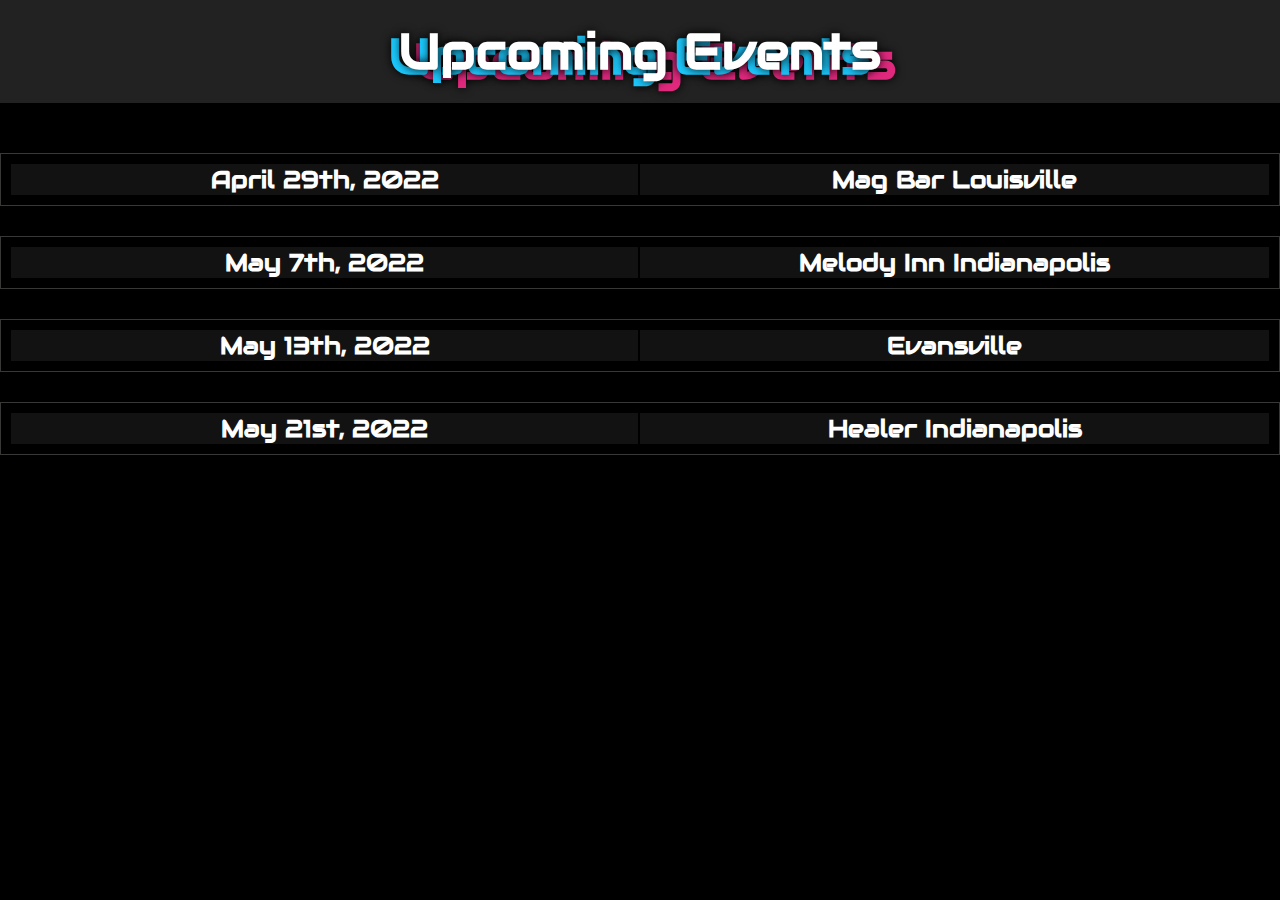
<file: events.html>
<!DOCTYPE html>
<html lang="en">
<head>
    <meta charset="UTF-8">
    <meta http-equiv="X-UA-Compatible" content="IE=edge">
    <meta name="viewport" content="width=device-width, initial-scale=1.0">
    <link rel="stylesheet" href="./assets/css/style.css">
    <link rel="stylesheet" href="./assets/css/event.css">
    <title>Village Elder Events</title>
    <link rel="preconnect" href="https://fonts.googleapis.com">
    <link rel="preconnect" href="https://fonts.gstatic.com" crossorigin>
    <link href="https://fonts.googleapis.com/css2?family=Audiowide&family=Megrim&family=Metal+Mania&family=Rock+3D&family=Rubik+Glitch&family=Stalinist+One&family=Uncial+Antiqua&family=Yaldevi:wght@200&display=swap" rel="stylesheet">
</head>
<body>
    <header>
        <div class="environment"></div>
        <h2 class="header glitch layers" data-text="Upcoming Events"><span>Upcoming Events</span></h2>
        </div>
    </header>
    <div class="event-list">
        <article class="item-event">
            <div class="item-event-inner">
                <div class="event-details">
                    <div class="display-table">
                        <div class="table-item event-date">
                            <h2>
                                <a>April 29th, 2022</a>
                            </h2>
                        </div>
                        <div class="table-item event-location">
                            <h2>
                                <a>Mag Bar Louisville</a>
                            </h2>
                        </div>
                    </div>
                </div>
            </div>
        </article>
        <article class="item-event">
            <div class="item-event-inner">
                <div class="event-details">
                    <div class="display-table">
                        <div class="table-item event-date">
                            <h2>
                                <a>May 7th, 2022</a>
                            </h2>
                        </div>
                        <div class="table-item event-location">
                            <h2>
                                <a>Melody Inn Indianapolis</a>
                            </h2>
                        </div>
                    </div>
                </div>
            </div>
        </article>
        <article class="item-event">
            <div class="item-event-inner">
                <div class="event-details">
                    <div class="display-table">
                        <div class="table-item event-date">
                            <h2>
                                <a>May 13th, 2022</a>
                            </h2>
                        </div>
                        <div class="table-item event-location">
                            <h2>
                                <a>Evansville</a>
                            </h2>
                        </div>
                    </div>
                </div>
            </div>
        </article>
        <article class="item-event">
            <div class="item-event-inner">
                <div class="event-details">
                    <div class="display-table">
                        <div class="table-item event-date">
                            <h2>
                                <a>May 21st, 2022</a>
                            </h2>
                        </div>
                        <div class="table-item event-location">
                            <h2>
                                <a>Healer Indianapolis</a>
                            </h2>
                        </div>
                    </div>
                </div>
            </div>
        </article>
    </div>
    
</body>
</html>
</file>
<file: assets/css/style.css>
:root {
    --primary-color: #222222;
    --secondary-color: black;
    --teritary-color: white;

}

header {
    padding: 20px 35px;
    display: flex;
    justify-content: center;
    flex-wrap: wrap;
    position: -webkit-sticky;
    position: sticky;
    top: 0;
    background-color: #222222;
    z-index: 9998;
}

header a{
    font-family: 'Megrim', cursive;
    font-size: 40px;
    font-weight: 800;
}

body {
    font-family: Helvetica, Arial, sans-serif;
    color: var(--primary-color);
    background-color: var(--secondary-color);
}

.header-name-div{
    color: var(--teritary-color);
    font-size: large;
    align-items: right;
    font-style: oblique;
    font-size: large;
}

.tabs {
    font-family: 'Audiowide', cursive; 
}

.tabs nav {
    margin: 7px 0;
}

.tabs nav ul {
    display: flex;
    flex-wrap: wrap;
    justify-content: space-evenly;
    align-items: flex-end;
    list-style: none;
}

.tabs nav ul li {
    display: flex;
    flex-wrap: wrap;
    justify-content: center;
    align-items: flex-end;
    list-style: none;
    text-shadow: 0 0 10px rgba(0, 0, 0, 0.5);
}
.tabs nav ul li a {
    padding: 5px 10px;
    font-weight: lighter;
    font-size: 2.55vw;
    font-style: bold;
    background: var(--secondary-color);
    color: var(--teritary-color);  
     
}

.tabs nav ul li a:hover {
    background: var(--secondary-color);
    color: var(--teritary-color);
    text-shadow: none;
    box-shadow: 0 0 0 1px var(--teritary-color);
}


* {
    margin: 0;
    padding: 0;
    box-sizing: border-box;
}

footer {
    background: var(--primary-color);
    width: 100%;
    padding: 40px 35px;
    display: flex;
    justify-content: space-between;
    flex-wrap: wrap;
    position: fixed;
}

footer h2 {
    color: var(--secondary-color);
    font-size: 30px;
    margin: 0;
}

footer div {
    line-height: 1.5;
    text-align: right;
}

footer a {
    color: var(--secondary-color);
}

.section {
    padding: 60px;
}

section h3 {
    display: flex;
    flex: none;
    justify-content: flex-start;
    color: var(--secondary-color);
    border-bottom: 5px solid var(--secondary-color);
    padding-bottom: 15px;
    padding-top: 15px;
    padding-left: 5px;
    font-family: impact, Haettenschweiler;
    font-style: oblique;
    font-size: 25px;
    font-variant: small-caps;
}

.media:hover > h3 {
    background: var(--secondary-color);
    text-shadow: 0 0 10px rgb(252, 251, 251);
    color: var(--teritary-color);
}

.about-me:hover > h3 {
    background: var(--secondary-color);
    text-shadow: 0 0 10px rgb(252, 251, 251);
    color: var(--teritary-color);
}

.contact-info:hover > h3 {
    background: var(--secondary-color);
    text-shadow: 0 0 10px rgb(252, 251, 251);
    color: var(--teritary-color);
}

/* fix hero background image */
.hero {
    background-position: 80%;
    background-size: cover;
    display: flex;
    justify-content: space-around;
    flex-wrap: wrap; 
    align-items: flex-end;
    background-attachment: fixed;
    height: 500px;
    align-content: flex-end;  
}

.hero video {
    height: 550px;
    width: 1600pxs;
    padding-top: 10px;
    padding-left: 120px;
    padding-right: 120px;
    justify-content: center;
}

header h2 {
    color: var(--teritary-color);
    font-size: 50px;
    font-style: bold;
    text-shadow: 0 0 10px rgba(0, 0, 0, 2);
    font-family: 'Audiowide', cursive;
}

.profile {
    padding-right: 5px;
}




/*About Me styles */

.about-me p {
    padding: 15px 10px 10px 10px;
}


/*work styles */


.projects {
    display: flex;
    flex-wrap: wrap;
    justify-content: center;
    max-width: 800px;
    margin: auto;
    
}

.media iframe {
    border: 5px solid var(--secondary-color);
    border-radius: 4px;
    padding: 5px;
    width: 100%;
    height: 100%;
    opacity: 0.5;
    object-fit: cover;  
  }

  .media img {
    border: 5px solid var(--secondary-color);
    border-radius: 4px;
    padding: 5px;
    width: 100%;
    height: 100%;
    opacity: 0.5;
    object-fit: cover;  
  }

  .card:hover img{
    box-shadow: 0 0 2px 1px var(--teritary-color);
    opacity: 1;
  }
  
  .card:hover iframe{
    box-shadow: 0 0 2px 1px var(--teritary-color);
    opacity: 1;
  }
  .card:hover .card-block {
    opacity: 1;
  }
  
  .project-container {
    width: 50%; 
    padding: 10px; 
  }
  .project-container .card {
      width: 300px;
      padding: 8px;
      width: 100%;
      position: relative;
      height: 200px;
  }
  
  .project-container-xl {
      width: 100%;
  }
  .project-container-xl .card {
      height: auto;
      width: auto;
  }
  
  .card-block {
    position: absolute;
    display: flex;
    flex-direction: column;
    background-color: var(--secondary-color);
    color: var(--teritary-color);
    padding-left: 20px;
    padding-right: 20px;
    top: 12px;
    right: 8px;
    border-radius: 4px;
    opacity: 0;
    padding-top: 5px;
    padding-bottom: 3px;
    font-family: 'Audiowide', cursive;
  }

/*contact info section */
.contact-info {
    background-color: #222222;
    height: 50px;
    font-family: 'Audiowide', cursive;
}

.contact-info nav {
    margin: 7px 0;
    display: flex; 
    flex-wrap: wrap;
    justify-content: space-evenly;
    padding-top: 7px; 
}

.contact-info nav ul {
    display: flex;
    flex-wrap: wrap;
    justify-content: space-around;
    align-items: center;
    flex-direction: row;
    list-style: none;
}

.contact-info nav ul li a {
    padding: 10px 15px;
    font-weight: lighter;
    font-size: 1.55vw;
    font-style: bold;
}

.contact-info img {
    height: 50px;
    opacity: 0.5;
}

.contact-info img:hover {
    opacity: 1;
}

.contact-info p {
    color: var(--teritary-color);
    align-items: flex-end;
}

.contact-info a {
    align-items: flex-end;
}
@media screen and (max-width: 575px) {
    .contact-info li {
        height: 50%;
        width: 50%;
        margin: auto;
    }
    .contact-info ul {
        margin: auto;
    }
}

.layers {
    position: relative;
  }
  
  .layers::before,
  .layers::after {
    content: attr(data-text);
    position: absolute;
    width: 110%;
    z-index: -1;
  }
  
  .layers::before {
    top: 10px;
    left: 15px;
    color: #e0287d;
  }
  
  .layers::after {
    top: 5px;
    left: -10px;
    color: #1bc7fb;
  }
  
  .single-path {
    clip-path: polygon(
      0% 12%,
      53% 12%,
      53% 26%,
      25% 26%,
      25% 86%,
      31% 86%,
      31% 0%,
      53% 0%,
      53% 84%,
      92% 84%,
      92% 82%,
      70% 82%,
      70% 29%,
      78% 29%,
      78% 65%,
      69% 65%,
      69% 66%,
      77% 66%,
      77% 45%,
      85% 45%,
      85% 26%,
      97% 26%,
      97% 28%,
      84% 28%,
      84% 34%,
      54% 34%,
      54% 89%,
      30% 89%,
      30% 58%,
      83% 58%,
      83% 5%,
      68% 5%,
      68% 36%,
      62% 36%,
      62% 1%,
      12% 1%,
      12% 34%,
      60% 34%,
      60% 57%,
      98% 57%,
      98% 83%,
      1% 83%,
      1% 53%,
      91% 53%,
      91% 84%,
      8% 84%,
      8% 83%,
      4% 83%
    );
  }
  
  .paths {
    animation: paths 5s step-end infinite;
  }
  
  @keyframes paths {
    0% {
      clip-path: polygon(
        0% 43%,
        83% 43%,
        83% 22%,
        23% 22%,
        23% 24%,
        91% 24%,
        91% 26%,
        18% 26%,
        18% 83%,
        29% 83%,
        29% 17%,
        41% 17%,
        41% 39%,
        18% 39%,
        18% 82%,
        54% 82%,
        54% 88%,
        19% 88%,
        19% 4%,
        39% 4%,
        39% 14%,
        76% 14%,
        76% 52%,
        23% 52%,
        23% 35%,
        19% 35%,
        19% 8%,
        36% 8%,
        36% 31%,
        73% 31%,
        73% 16%,
        1% 16%,
        1% 56%,
        50% 56%,
        50% 8%
      );
    }
  
    5% {
      clip-path: polygon(
        0% 29%,
        44% 29%,
        44% 83%,
        94% 83%,
        94% 56%,
        11% 56%,
        11% 64%,
        94% 64%,
        94% 70%,
        88% 70%,
        88% 32%,
        18% 32%,
        18% 96%,
        10% 96%,
        10% 62%,
        9% 62%,
        9% 84%,
        68% 84%,
        68% 50%,
        52% 50%,
        52% 55%,
        35% 55%,
        35% 87%,
        25% 87%,
        25% 39%,
        15% 39%,
        15% 88%,
        52% 88%
      );
    }
  
    30% {
      clip-path: polygon(
        0% 53%,
        93% 53%,
        93% 62%,
        68% 62%,
        68% 37%,
        97% 37%,
        97% 89%,
        13% 89%,
        13% 45%,
        51% 45%,
        51% 88%,
        17% 88%,
        17% 54%,
        81% 54%,
        81% 75%,
        79% 75%,
        79% 76%,
        38% 76%,
        38% 28%,
        61% 28%,
        61% 12%,
        55% 12%,
        55% 62%,
        68% 62%,
        68% 51%,
        0% 51%,
        0% 92%,
        63% 92%,
        63% 4%,
        65% 4%
      );
    }
  
    45% {
      clip-path: polygon(
        0% 33%,
        2% 33%,
        2% 69%,
        58% 69%,
        58% 94%,
        55% 94%,
        55% 25%,
        33% 25%,
        33% 85%,
        16% 85%,
        16% 19%,
        5% 19%,
        5% 20%,
        79% 20%,
        79% 96%,
        93% 96%,
        93% 50%,
        5% 50%,
        5% 74%,
        55% 74%,
        55% 57%,
        96% 57%,
        96% 59%,
        87% 59%,
        87% 65%,
        82% 65%,
        82% 39%,
        63% 39%,
        63% 92%,
        4% 92%,
        4% 36%,
        24% 36%,
        24% 70%,
        1% 70%,
        1% 43%,
        15% 43%,
        15% 28%,
        23% 28%,
        23% 71%,
        90% 71%,
        90% 86%,
        97% 86%,
        97% 1%,
        60% 1%,
        60% 67%,
        71% 67%,
        71% 91%,
        17% 91%,
        17% 14%,
        39% 14%,
        39% 30%,
        58% 30%,
        58% 11%,
        52% 11%,
        52% 83%,
        68% 83%
      );
    }
  
    76% {
      clip-path: polygon(
        0% 26%,
        15% 26%,
        15% 73%,
        72% 73%,
        72% 70%,
        77% 70%,
        77% 75%,
        8% 75%,
        8% 42%,
        4% 42%,
        4% 61%,
        17% 61%,
        17% 12%,
        26% 12%,
        26% 63%,
        73% 63%,
        73% 43%,
        90% 43%,
        90% 67%,
        50% 67%,
        50% 41%,
        42% 41%,
        42% 46%,
        50% 46%,
        50% 84%,
        96% 84%,
        96% 78%,
        49% 78%,
        49% 25%,
        63% 25%,
        63% 14%
      );
    }
  
    90% {
      clip-path: polygon(
        0% 41%,
        13% 41%,
        13% 6%,
        87% 6%,
        87% 93%,
        10% 93%,
        10% 13%,
        89% 13%,
        89% 6%,
        3% 6%,
        3% 8%,
        16% 8%,
        16% 79%,
        0% 79%,
        0% 99%,
        92% 99%,
        92% 90%,
        5% 90%,
        5% 60%,
        0% 60%,
        0% 48%,
        89% 48%,
        89% 13%,
        80% 13%,
        80% 43%,
        95% 43%,
        95% 19%,
        80% 19%,
        80% 85%,
        38% 85%,
        38% 62%
      );
    }
  
    1%,
    7%,
    33%,
    47%,
    78%,
    93% {
      clip-path: none;
    }
  }
  
  .movement {
    /* Normally this position would be absolute & on the layers, set to relative here so we can see it on the div */
    position: relative;
    animation: movement 8s step-end infinite;
  }
  
  @keyframes movement {
    0% {
      top: 0px;
      left: -20px;
    }
  
    15% {
      top: 10px;
      left: 10px;
    }
  
    60% {
      top: 5px;
      left: -10px;
    }
  
    75% {
      top: -5px;
      left: 20px;
    }
  
    100% {
      top: 10px;
      left: 5px;
    }
  }
  
  .opacity {
    animation: opacity 5s step-end infinite;
  }
  
  @keyframes opacity {
    0% {
      opacity: 0.1;
    }
  
    5% {
      opacity: 0.7;
    }
  
    30% {
      opacity: 0.4;
    }
  
    45% {
      opacity: 0.6;
    }
  
    76% {
      opacity: 0.4;
    }
  
    90% {
      opacity: 0.8;
    }
  
    1%,
    7%,
    33%,
    47%,
    78%,
    93% {
      opacity: 0;
    }
  }
  
  .font {
    animation: font 7s step-end infinite;
  }
  
  @keyframes font {
    0% {
      font-weight: 100;
      color: #e0287d;
      filter: blur(3px);
    }
  
    20% {
      font-weight: 500;
      color: #fff;
      filter: blur(0);
    }
  
    50% {
      font-weight: 300;
      color: #1bc7fb;
      filter: blur(2px);
    }
  
    60% {
      font-weight: 700;
      color: #fff;
      filter: blur(0);
    }
  
    90% {
      font-weight: 500;
      color: #e0287d;
      filter: blur(6px);
    }
  }
  
  .glitch span {
    animation: paths 5s step-end infinite;
  }
  
  .glitch::before {
    animation: paths 5s step-end infinite, opacity 5s step-end infinite,
      font 8s step-end infinite, movement 10s step-end infinite;
  }
  
  .glitch::after {
    animation: paths 5s step-end infinite, opacity 5s step-end infinite,
      font 7s step-end infinite, movement 8s step-end infinite;
  }
</file>
<file: assets/css/event.css>
.event-list {
    padding-top: 50px;
}

.item-event {
    border: 1px solid #383837;
    background: #000;
    margin-bottom: 30px;
    padding: 10px;
}

.display-table {
    display: table;
    height: 100%;
    width: 100%;
}

.item-event .event-date, .item-event .event-location {
    background: #121212;
    text-align: center;
}

.item-event .event-date {
    border-right: 2px solid #000;
    width: 50%;
}

.display-table .table-item {
    display: table-cell;
    vertical-align: middle;
}

.item-event a {
    font-family: 'Audiowide', cursive;
    color: white;
}
</file>
